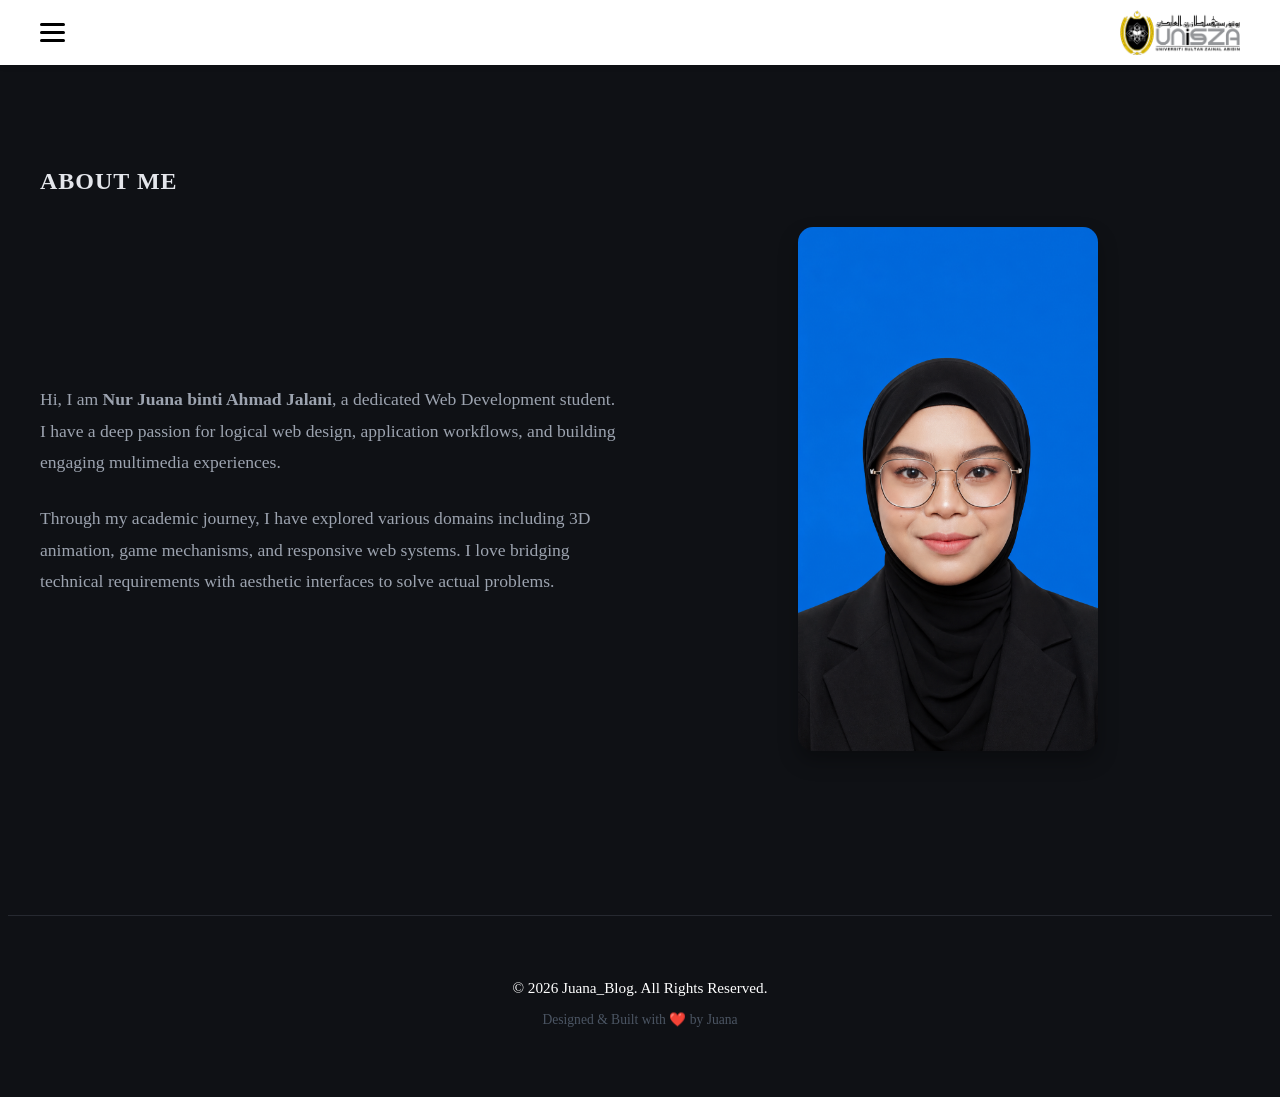
<file: about.html>
<!DOCTYPE html>
<html lang="en">
<head>
    <meta charset="UTF-8">
    <meta name="viewport" content="width=device-width, initial-scale=1.0">
    <title>About Me | Juana_Blog</title>
    <link rel="stylesheet" href="style.css"> 
    <link rel="stylesheet" href="https://unpkg.com/aos@next/dist/aos.css" />
    <style>
        /* FIX HEADER STYLING */
        header {
            position: fixed;
            top: 0;
            left: 0;
            width: 100%;
            background-color: #ffffff;
            box-shadow: 0 2px 5px rgba(0,0,0,0.1);
            z-index: 1000;
            padding: 10px 0;
        }
        .header-container {
            width: 100% !important;        /* Menggunakan kelebaran penuh skrin */
            max-width: 100% !important;    /* Membuang sekatan 1200px supaya logo boleh pergi rapat ke kanan */
            margin: 0 !important;          /* Memastikan tiada margin auto di tengah */
            padding: 0 2rem;
            display: flex;
            justify-content: space-between;/* Menolak hamburger ke kiri dan logo ke kanan */
            align-items: center;
            box-sizing: border-box;
        }
        /* FIX HAMBURGER WARNA HITAM */
        .hamburger {
            background: none;
            border: none;
            cursor: pointer;
            padding: 10px 0;
            display: flex;
            flex-direction: column;
            gap: 5px;
        }
        .hamburger div {
            width: 25px;
            height: 3px;
            background-color: #000000;
            transition: 0.3s;
        }
        /* FIX LOGO UNISZA SEBELAH KANAN */
        .logo-container-right {
            display: flex;
            align-items: center;
            margin-left: auto;             /* Memaksa elemen melekat pada dinding kanan skrin */
        }
        .unisza-top-logo {
            height: 50px;
            width: auto;
            display: block;
        }
        /* FIX TULISAN TERLALU KETEPI */
        .page-container {
            max-width: 1200px;
            margin: 0 auto;
            padding: 0 2rem;
        }
        /* Tambahan gaya ringkas untuk layout About */
        .about-wrapper {
            display: flex;
            flex-direction: column;
            gap: 2rem;
            color: #ffffff;
        }
        @media (min-width: 768px) {
            .about-wrapper {
                flex-direction: row;
                align-items: center;
            }
            .about-text { flex: 1; }
            .about-img-box { flex: 1; text-align: center; }
        }
        .about-profile-img {
            max-width: 300px;
            width: 100%;
            border-radius: 15px;
            box-shadow: 0 10px 20px rgba(0,0,0,0.3);
        }
    </style>
</head>
<body>
    <header>
        <div class="header-container">
            <button class="hamburger" id="hamburgerBtn" aria-label="Open Menu">
                <div></div>
                <div></div>
                <div></div>
            </button>
            <div class="logo-container-right">
                <img src="unisza-logo.png" alt="Logo UniSZA" class="unisza-top-logo">
            </div>
        </div> 
    </header>

    <!-- NAVIGATION OVERLAY SYSTEM -->
    <div class="menu-overlay" id="menuOverlay">
        <button class="close-btn" id="closeBtn">&times;</button>
        <div class="overlay-container">
            <div class="overlay-left">
                <nav class="overlay-nav">
                    <ul>
                        <li><a href="index.html">Home</a></li>
                        <li><a href="about.html" class="active">About</a></li>
                        <li><a href="blog.html">Blog</a></li>
                        <li><a href="project.html">Projects</a></li>
                        <li><a href="resume.html">Resume</a></li>
                        <li><a href="contact.html">Contact</a></li>
                    </ul>
                </nav>
            </div>
            <div class="overlay-right">
                <div class="profile-box">
                    <img src="image-BG-biru.png" alt="Nur Juana binti Ahmad Jalani" class="overlay-profile-img">
                    <h2>Nur Juana binti Ahmad Jalani</h2>
                    <span class="profile-subtitle">Media Informatics Student</span>
                    <hr class="divider">
                    <p class="quotes">
                        "Everything happens for a reason. The highs. The lows. The wins, the losses. 
                        The people who come in and the ones who leave. None of it is random. 
                        Every moment carries a lesson. Every lesson is guiding you closer to your purpose. 
                        So when life feels heavy, pause, breathe, and remember: <br><br>
                        <strong>There's meaning in this too.</strong>"
                    </p>
                </div>
            </div>
        </div>
    </div>

    <!-- MAIN CONTENT AREA WITH CONTAINER FIX -->
    <main class="content-area" style="padding: 140px 0 4rem 0;">
        <div class="page-container">
            
            <section id="about-section" data-aos="fade-up">
                <h2 style="text-transform: uppercase; letter-spacing: 1px; margin-bottom: 2rem;">About Me</h2>
                <div class="about-wrapper">
                    <div class="about-text">
                        <p style="font-size: 1.1rem; line-height: 1.8; color: #9ca3af; margin-bottom: 1.5rem;">
                            Hi, I am <strong>Nur Juana binti Ahmad Jalani</strong>, a dedicated Web Development student. I have a deep passion for logical web design, application workflows, and building engaging multimedia experiences.
                        </p>
                        <p style="font-size: 1.1rem; line-height: 1.8; color: #9ca3af;">
                            Through my academic journey, I have explored various domains including 3D animation, game mechanisms, and responsive web systems. I love bridging technical requirements with aesthetic interfaces to solve actual problems.
                        </p>
                    </div>
                    <div class="about-img-box">
                        <img src="image-BG-biru.png" alt="Juana Profile" class="about-profile-img">
                    </div>
                </div>
            </section>

        </div>
    </main>

    <!-- SITE FOOTER -->
    <footer class="site-footer" data-aos="fade-up" data-aos-anchor-placement="top-bottom">
        <div class="footer-container">
            <p class="copyright">&copy; 2026 Juana_Blog. All Rights Reserved.</p>
            <p class="footer-subtext">Designed & Built with ❤️ by Juana</p>
        </div>
    </footer>

    <script src="https://unpkg.com/aos@next/dist/aos.js"></script>
    <script>
        AOS.init({ duration: 1000, once: true });

        const hamburgerBtn = document.getElementById('hamburgerBtn');
        const closeBtn = document.getElementById('closeBtn');
        const menuOverlay = document.getElementById('menuOverlay');

        hamburgerBtn.addEventListener('click', () => { menuOverlay.classList.add('open'); });
        closeBtn.addEventListener('click', () => { menuOverlay.classList.remove('open'); });
    </script>
</body>
</html>
</file>
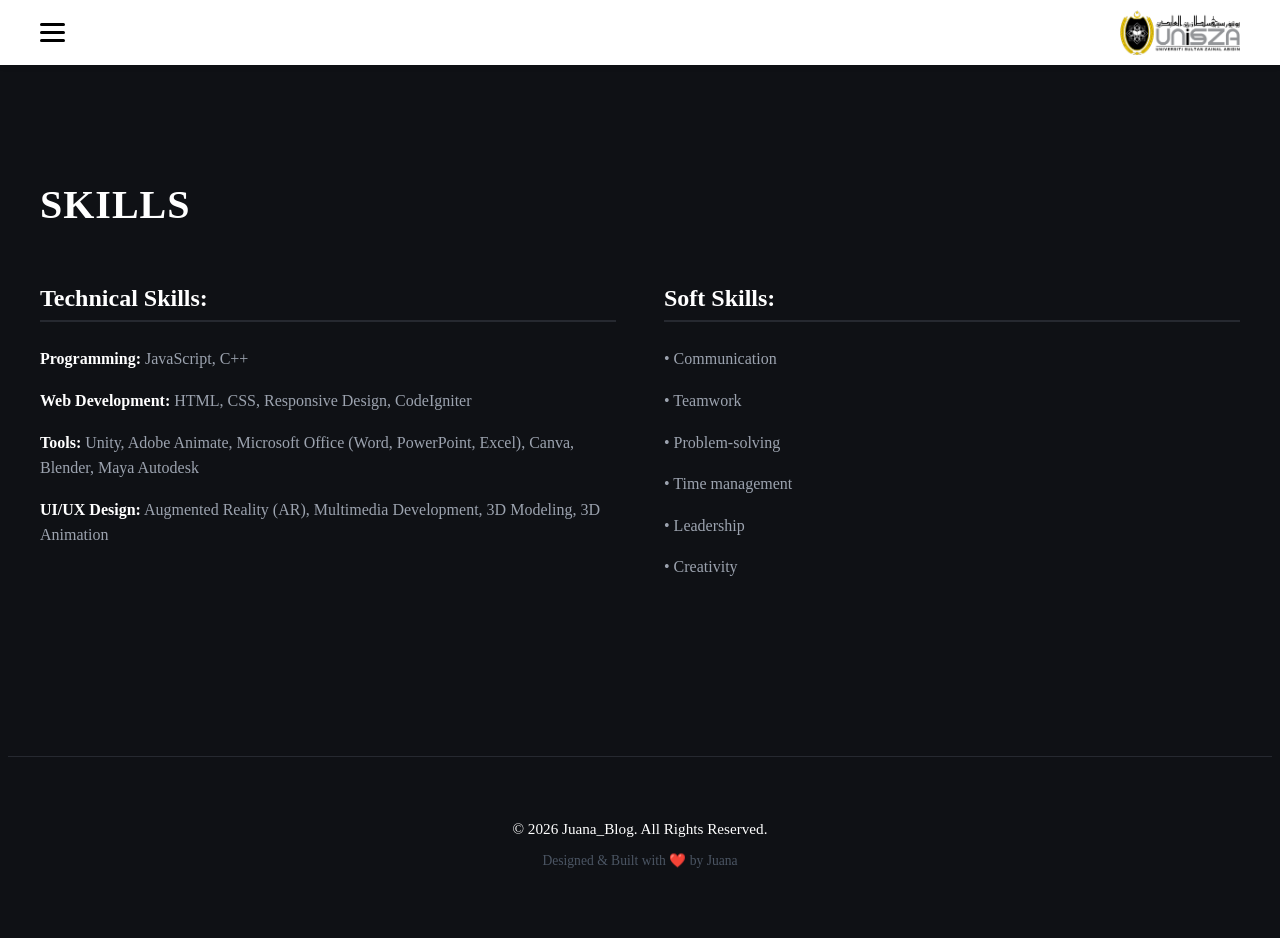
<file: blog.html>
<!DOCTYPE html>
<html lang="en">
<head>
    <meta charset="UTF-8">
    <meta name="viewport" content="width=device-width, initial-scale=1.0">
    <title>Blog & Skills | Juana_Blog</title>
    <link rel="stylesheet" href="style.css"> 
    <link rel="stylesheet" href="https://unpkg.com/aos@next/dist/aos.css" />
    <style>
        /* FIX HEADER STYLING */
        header {
            position: fixed;
            top: 0;
            left: 0;
            width: 100%;
            background-color: #ffffff;
            box-shadow: 0 2px 5px rgba(0,0,0,0.1);
            z-index: 1000;
            padding: 10px 0;
        }
        .header-container {
            width: 100% !important;        /* Menggunakan kelebaran penuh skrin */
            max-width: 100% !important;    /* Membuang sekatan 1200px supaya logo boleh pergi rapat ke kanan */
            margin: 0 !important;          /* Memastikan tiada margin auto di tengah */
            padding: 0 2rem;
            display: flex;
            justify-content: space-between;/* Menolak hamburger ke kiri dan logo ke kanan */
            align-items: center;
            box-sizing: border-box;
        }
        /* FIX HAMBURGER WARNA HITAM */
        .hamburger {
            background: none;
            border: none;
            cursor: pointer;
            padding: 10px 0;
            display: flex;
            flex-direction: column;
            gap: 5px;
        }
        .hamburger div {
            width: 25px;
            height: 3px;
            background-color: #000000;
            transition: 0.3s;
        }
        /* FIX LOGO UNISZA SEBELAH KANAN */
        .logo-container-right {
            display: flex;
            align-items: center;
            margin-left: auto;             /* Memaksa elemen melekat pada dinding kanan skrin */
        }
        .unisza-top-logo {
            height: 50px;
            width: auto;
            display: block;
        }
        /* FIX TULISAN TERLALU KETEPI */
        .page-container {
            max-width: 1200px;
            margin: 0 auto;
            padding: 0 2rem;
        }
        /* Layout Pembahagian Skills */
        .skills-grid {
            display: flex;
            flex-direction: column;
            gap: 3rem;
            margin-top: 2rem;
            color: #ffffff;
        }
        @media (min-width: 768px) {
            .skills-grid {
                flex-direction: row;
            }
            .skills-col { flex: 1; }
        }
        .skills-col h3 {
            font-size: 1.5rem;
            margin-bottom: 1.5rem;
            border-bottom: 2px solid #262930;
            padding-bottom: 0.5rem;
        }
        .skills-list {
            list-style: none;
            padding: 0;
        }
        .skills-list li {
            margin-bottom: 1rem;
            line-height: 1.6;
            color: #9ca3af;
        }
        .skills-list strong {
            color: #ffffff;
        }
    </style>
</head>
<body>
    <header>
        <div class="header-container">
            <button class="hamburger" id="hamburgerBtn" aria-label="Open Menu">
                <div></div>
                <div></div>
                <div></div>
            </button>
            <div class="logo-container-right">
                <img src="unisza-logo.png" alt="Logo UniSZA" class="unisza-top-logo">
            </div>
        </div> 
    </header>

    <!-- NAVIGATION OVERLAY SYSTEM -->
    <div class="menu-overlay" id="menuOverlay">
        <button class="close-btn" id="closeBtn">&times;</button>
        <div class="overlay-container">
            <div class="overlay-left">
                <nav class="overlay-nav">
                    <ul>
                        <li><a href="index.html">Home</a></li>
                        <li><a href="about.html">About</a></li>
                        <li><a href="blog.html" class="active">Blog</a></li>
                        <li><a href="project.html">Projects</a></li>
                        <li><a href="resume.html">Resume</a></li>
                        <li><a href="contact.html">Contact</a></li>
                    </ul>
                </nav>
            </div>
            <div class="overlay-right">
                <div class="profile-box">
                    <img src="image-BG-biru.png" alt="Nur Juana binti Ahmad Jalani" class="overlay-profile-img">
                    <h2>Nur Juana binti Ahmad Jalani</h2>
                    <span class="profile-subtitle">Software Development Student</span>
                    <hr class="divider">
                    <p class="quotes">
                        "Everything happens for a reason. The highs. The lows. The wins, the losses. 
                        The people who come in and the ones who leave. None of it is random. 
                        Every moment carries a lesson. Every lesson is guiding you closer to your purpose. 
                        So when life feels heavy, pause, breathe, and remember: <br><br>
                        <strong>There's meaning in this too.</strong>"
                    </p>
                </div>
            </div>
        </div>
    </div>

    <!-- MAIN CONTENT AREA WITH CONTAINER FIX -->
    <main class="content-area" style="padding: 140px 0 4rem 0;">
        <div class="page-container">
            
            <section id="blog-skills-section" data-aos="fade-up">
                <h2 style="font-size: 2.5rem; text-transform: uppercase; letter-spacing: 1px; color: #ffffff;">Skills</h2>
                
                <div class="skills-grid">
                    <!-- Technical Skills -->
                    <div class="skills-col">
                        <h3>Technical Skills:</h3>
                        <ul class="skills-list">
                            <li><strong>Programming:</strong> JavaScript, C++</li>
                            <li><strong>Web Development:</strong> HTML, CSS, Responsive Design, CodeIgniter</li>
                            <li><strong>Tools:</strong> Unity, Adobe Animate, Microsoft Office (Word, PowerPoint, Excel), Canva, Blender, Maya Autodesk</li>
                            <li><strong>UI/UX Design:</strong> Augmented Reality (AR), Multimedia Development, 3D Modeling, 3D Animation</li>
                        </ul>
                    </div>

                    <!-- Soft Skills -->
                    <div class="skills-col">
                        <h3>Soft Skills:</h3>
                        <ul class="skills-list">
                            <li>• Communication</li>
                            <li>• Teamwork</li>
                            <li>• Problem-solving</li>
                            <li>• Time management</li>
                            <li>• Leadership</li>
                            <li>• Creativity</li>
                        </ul>
                    </div>
                </div>
            </section>

        </div>
    </main>

    <!-- SITE FOOTER -->
    <footer class="site-footer" data-aos="fade-up" data-aos-anchor-placement="top-bottom">
        <div class="footer-container">
            <p class="copyright">&copy; 2026 Juana_Blog. All Rights Reserved.</p>
            <p class="footer-subtext">Designed & Built with ❤️ by Juana</p>
        </div>
    </footer>

    <script src="https://unpkg.com/aos@next/dist/aos.js"></script>
    <script>
        AOS.init({ duration: 1000, once: true });

        const hamburgerBtn = document.getElementById('hamburgerBtn');
        const closeBtn = document.getElementById('closeBtn');
        const menuOverlay = document.getElementById('menuOverlay');

        hamburgerBtn.addEventListener('click', () => { menuOverlay.classList.add('open'); });
        closeBtn.addEventListener('click', () => { menuOverlay.classList.remove('open'); });
    </script>
</body>
</html>
</file>
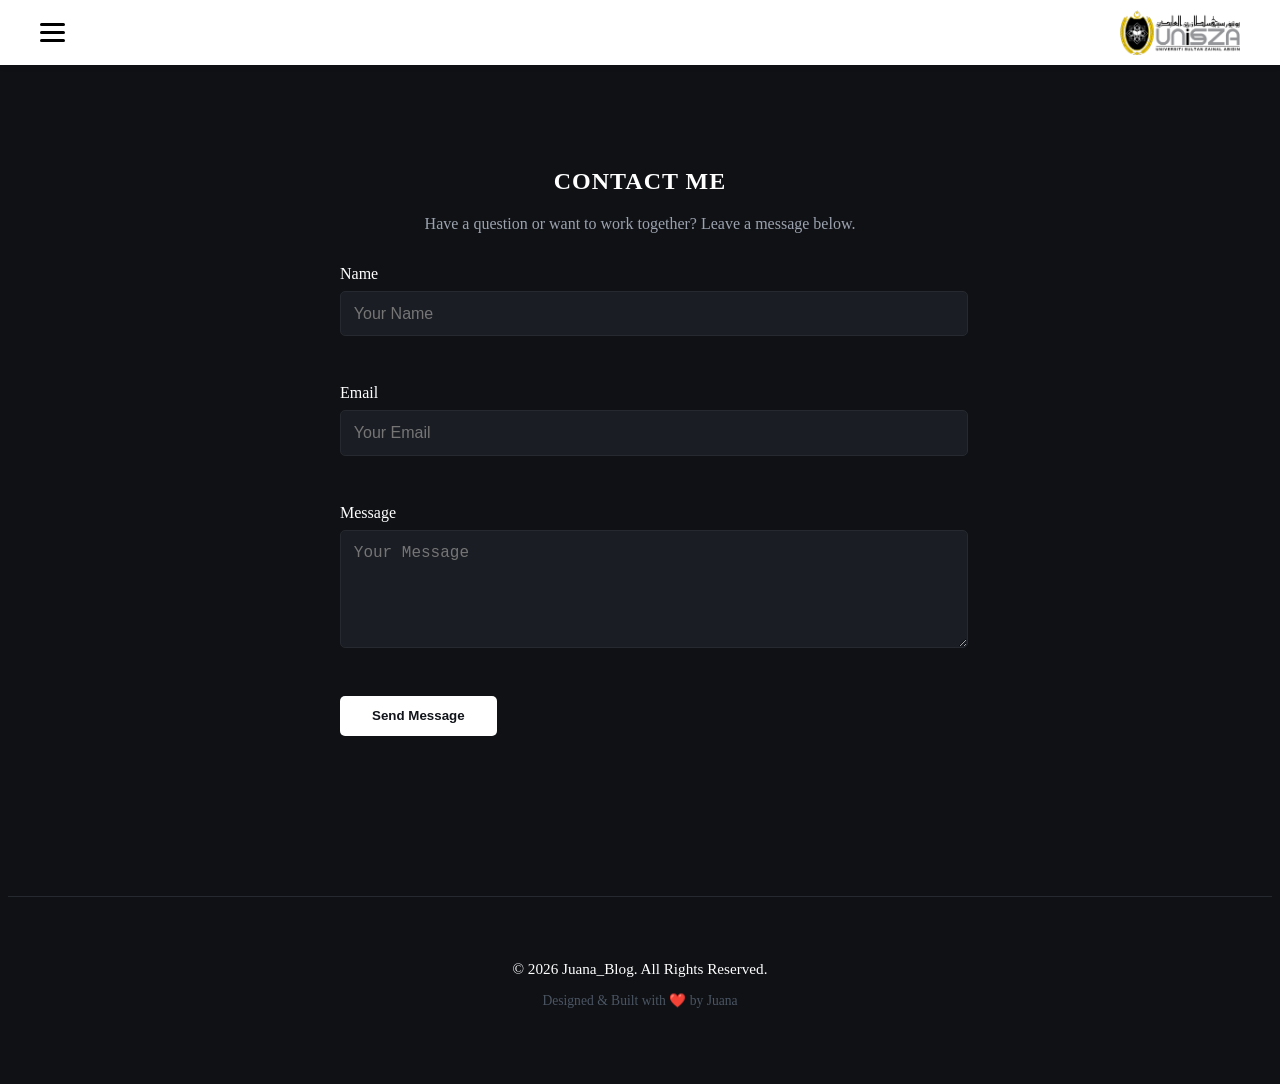
<file: contact.html>
<!DOCTYPE html>
<html lang="en">
<head>
    <meta charset="UTF-8">
    <meta name="viewport" content="width=device-width, initial-scale=1.0">
    <title>Contact Me | Juana_Blog</title>
    <link rel="stylesheet" href="style.css"> 
    <link rel="stylesheet" href="https://unpkg.com/aos@next/dist/aos.css" />
    <style>
        /* FIX HEADER STYLING */
        header {
            position: fixed;
            top: 0;
            left: 0;
            width: 100%;
            background-color: #ffffff;
            box-shadow: 0 2px 5px rgba(0,0,0,0.1);
            z-index: 1000;
            padding: 10px 0;
        }
        .header-container {
            width: 100% !important;        /* Menggunakan kelebaran penuh skrin */
            max-width: 100% !important;    /* Membuang sekatan 1200px supaya logo boleh pergi rapat ke kanan */
            margin: 0 !important;          /* Memastikan tiada margin auto di tengah */
            padding: 0 2rem;
            display: flex;
            justify-content: space-between;/* Menolak hamburger ke kiri dan logo ke kanan */
            align-items: center;
            box-sizing: border-box;
        }
        /* FIX HAMBURGER WARNA HITAM */
        .hamburger {
            background: none;
            border: none;
            cursor: pointer;
            padding: 10px 0;
            display: flex;
            flex-direction: column;
            gap: 5px;
        }
        .hamburger div {
            width: 25px;
            height: 3px;
            background-color: #000000;
            transition: 0.3s;
        }
        /* FIX LOGO UNISZA SEBELAH KANAN */
        .logo-container-right {
            display: flex;
            align-items: center;
            margin-left: auto;             /* Memaksa elemen melekat pada dinding kanan skrin */
        }
        .unisza-top-logo {
            height: 50px;
            width: auto;
            display: block;
        }
        /* FIX TULISAN TERLALU KETEPI */
        .page-container {
            max-width: 1200px;
            margin: 0 auto;
            padding: 0 2rem;
        }
        /* Style Ringkas Form Contact */
        .contact-form {
            max-width: 600px;
            margin: 2rem auto 0 auto;
            display: flex;
            flex-direction: column;
            gap: 1.5rem;
        }
        .form-group {
            display: flex;
            flex-direction: column;
            gap: 0.5rem;
        }
        .form-group label {
            color: #ffffff;
        }
        .form-group input, .form-group textarea {
            padding: 0.8rem;
            border: 1px solid #262930;
            border-radius: 5px;
            background-color: #1a1d24;
            color: #ffffff;
        }
        .btn-submit {
            padding: 0.8rem 2rem;
            background-color: #ffffff;
            color: #11141a;
            border: none;
            border-radius: 5px;
            font-weight: bold;
            cursor: pointer;
            transition: 0.3s;
            align-self: flex-start;
        }
        .btn-submit:hover {
            background-color: #9ca3af;
        }
    </style>
</head>
<body>
    <header>
        <div class="header-container">
            <button class="hamburger" id="hamburgerBtn" aria-label="Open Menu">
                <div></div>
                <div></div>
                <div></div>
            </button>
            <div class="logo-container-right">
                <img src="unisza-logo.png" alt="Logo UniSZA" class="unisza-top-logo">
            </div>
        </div> 
    </header>

    <!-- NAVIGATION OVERLAY SYSTEM -->
    <div class="menu-overlay" id="menuOverlay">
        <button class="close-btn" id="closeBtn">&times;</button>
        <div class="overlay-container">
            <div class="overlay-left">
                <nav class="overlay-nav">
                    <ul>
                        <li><a href="index.html">Home</a></li>
                        <li><a href="about.html">About</a></li>
                        <li><a href="blog.html">Blog</a></li>
                        <li><a href="project.html">Projects</a></li>
                        <li><a href="resume.html">Resume</a></li>
                        <li><a href="contact.html" class="active">Contact</a></li>
                    </ul>
                </nav>
            </div>
            <div class="overlay-right">
                <div class="profile-box">
                    <img src="image-BG-biru.png" alt="Nur Juana binti Ahmad Jalani" class="overlay-profile-img">
                    <h2>Nur Juana binti Ahmad Jalani</h2>
                    <span class="profile-subtitle">Software Development Student</span>
                    <hr class="divider">
                    <p class="quotes">
                        "Everything happens for a reason. The highs. The lows. The wins, the losses. 
                        The people who come in and the ones who leave. None of it is random. 
                        Every moment carries a lesson. Every lesson is guiding you closer to your purpose. 
                        So when life feels heavy, pause, breathe, and remember: <br><br>
                        <strong>There's meaning in this too.</strong>"
                    </p>
                </div>
            </div>
        </div>
    </div>

    <!-- MAIN CONTENT AREA WITH CONTAINER FIX -->
    <main class="content-area" style="padding: 140px 0 4rem 0;">
        <div class="page-container">
            
            <section id="contact-section" data-aos="fade-up">
                <h2 style="text-align: center; text-transform: uppercase; letter-spacing: 1px; color: #ffffff;">Contact Me</h2>
                <p style="text-align: center; color: #9ca3af;">Have a question or want to work together? Leave a message below.</p>
                
                <form class="contact-form">
                    <div class="form-group">
                        <label for="name">Name</label>
                        <input type="text" id="name" placeholder="Your Name" required>
                    </div>
                    <div class="form-group">
                        <label for="email">Email</label>
                        <input type="email" id="email" placeholder="Your Email" required>
                    </div>
                    <div class="form-group">
                        <label for="message">Message</label>
                        <textarea id="message" rows="5" placeholder="Your Message" required></textarea>
                    </div>
                    <button type="submit" class="btn-submit">Send Message</button>
                </form>
            </section>

        </div>
    </main>

    <!-- SITE FOOTER -->
    <footer class="site-footer" data-aos="fade-up" data-aos-anchor-placement="top-bottom">
        <div class="footer-container">
            <p class="copyright">&copy; 2026 Juana_Blog. All Rights Reserved.</p>
            <p class="footer-subtext">Designed & Built with ❤️ by Juana</p>
        </div>
    </footer>

    <script src="https://unpkg.com/aos@next/dist/aos.js"></script>
    <script>
        AOS.init({ duration: 1000, once: true });

        const hamburgerBtn = document.getElementById('hamburgerBtn');
        const closeBtn = document.getElementById('closeBtn');
        const menuOverlay = document.getElementById('menuOverlay');

        hamburgerBtn.addEventListener('click', () => { menuOverlay.classList.add('open'); });
        closeBtn.addEventListener('click', () => { menuOverlay.classList.remove('open'); });
    </script>
</body>
</html>
</file>
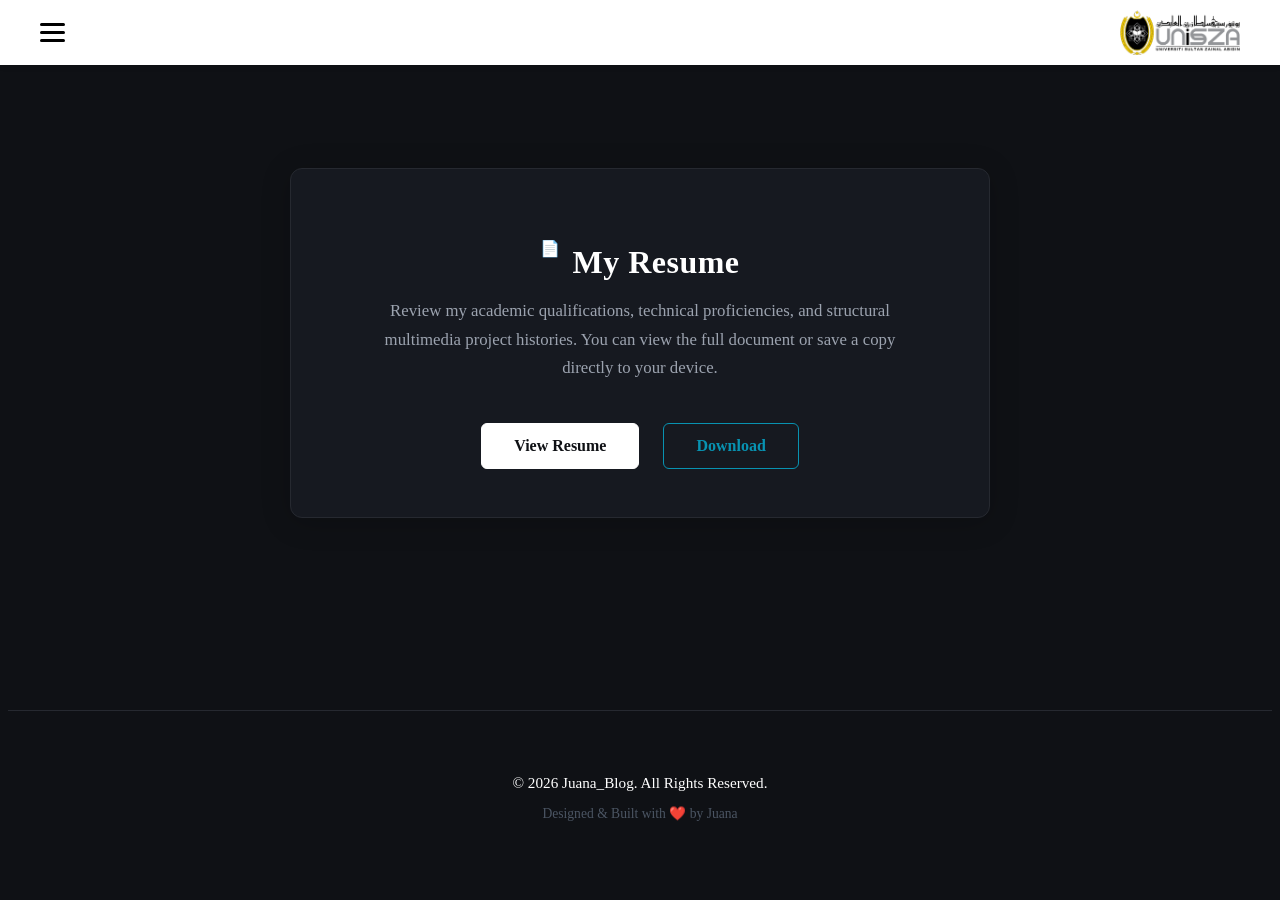
<file: resume.html>
<!DOCTYPE html>
<html lang="en">
<head>
    <meta charset="UTF-8">
    <meta name="viewport" content="width=device-width, initial-scale=1.0">
    <title>Resume | Juana_Blog</title>
    <link rel="stylesheet" href="style.css"> 
    <link rel="stylesheet" href="https://unpkg.com/aos@next/dist/aos.css" />
    <style>
        /* FIX HEADER STYLING */
        header {
            position: fixed;
            top: 0;
            left: 0;
            width: 100%;
            background-color: #ffffff;
            box-shadow: 0 2px 5px rgba(0,0,0,0.1);
            z-index: 1000;
            padding: 10px 0;
        }
        .header-container {
            width: 100% !important;        /* Menggunakan kelebaran penuh skrin */
            max-width: 100% !important;    /* Membuang sekatan 1200px supaya logo boleh pergi rapat ke kanan */
            margin: 0 !important;          /* Memastikan tiada margin auto di tengah */
            padding: 0 2rem;
            display: flex;
            justify-content: space-between;/* Menolak hamburger ke kiri dan logo ke kanan */
            align-items: center;
            box-sizing: border-box;
        }
        /* FIX HAMBURGER WARNA HITAM */
        .hamburger {
            background: none;
            border: none;
            cursor: pointer;
            padding: 10px 0;
            display: flex;
            flex-direction: column;
            gap: 5px;
        }
        .hamburger div {
            width: 25px;
            height: 3px;
            background-color: #000000;
            transition: 0.3s;
        }
        /* FIX LOGO UNISZA SEBELAH KANAN */
        .logo-container-right {
            display: flex;
            align-items: center;
            margin-left: auto;             /* Memaksa elemen melekat pada dinding kanan skrin */
        }
        .unisza-top-logo {
            height: 50px;
            width: auto;
            display: block;
        }
        /* FIX TULISAN TERLALU KETEPI */
        .page-container {
            max-width: 1200px;
            margin: 0 auto;
            padding: 0 2rem;
        }
    </style>
</head>
<body>
    <header>
        <div class="header-container">
            <!-- Hamburger di kiri -->
            <button class="hamburger" id="hamburgerBtn" aria-label="Open Menu">
                <div></div>
                <div></div>
                <div></div>
            </button>
            <!-- Logo UniSZA di kanan -->
            <div class="logo-container-right">
                <img src="unisza-logo.png" alt="Logo UniSZA" class="unisza-top-logo">
            </div>
        </div> 
    </header>

    <!-- NAVIGATION OVERLAY SYSTEM -->
    <div class="menu-overlay" id="menuOverlay">
        <button class="close-btn" id="closeBtn">&times;</button>
        <div class="overlay-container">
            <div class="overlay-left">
                <nav class="overlay-nav">
                    <ul>
                        <li><a href="index.html">Home</a></li>
                        <li><a href="about.html">About</a></li>
                        <li><a href="blog.html">Blog</a></li>
                        <li><a href="project.html">Projects</a></li>
                        <li><a href="resume.html" class="active">Resume</a></li>
                        <li><a href="contact.html">Contact</a></li>
                    </ul>
                </nav>
            </div>
            <div class="overlay-right">
                <div class="profile-box">
                    <img src="image-BG-biru.png" alt="Nur Juana binti Ahmad Jalani" class="overlay-profile-img">
                    <h2>Nur Juana binti Ahmad Jalani</h2>
                    <span class="profile-subtitle">Software Development Student</span>
                    <hr class="divider">
                    <p class="quotes">
                        "Everything happens for a reason. The highs. The lows. The wins, the losses. 
                        The people who come in and the ones who leave. None of it is random. 
                        Every moment carries a lesson. Every lesson is guiding you closer to your purpose. 
                        So when life feels heavy, pause, breathe, and remember: <br><br>
                        <strong>There's meaning in this too.</strong>"
                    </p>
                </div>
            </div>
        </div>
    </div>

    <!-- MAIN CONTENT AREA WITH CONTAINER FIX -->
    <main class="content-area" style="padding: 160px 0 6rem 0;">
        <div class="page-container">
            
            <!-- RUANGAN RESUME -->
            <section id="resume-section" class="resume-section" style="padding-top: 0;">
                <div class="resume-container" data-aos="fade-up">
                    <div class="resume-box">
                        <div class="resume-header">
                            <span class="resume-icon-inline"> 📄 </span>
                            <h2 class="resume-title">My Resume</h2>
                        </div>

                        <p class="resume-desc">
                            Review my academic qualifications, technical proficiencies, and structural multimedia project histories. 
                            You can view the full document or save a copy directly to your device.
                        </p>
                        
                        <div class="resume-cta-buttons">
                            <a href="resume.pdf" target="_blank" class="btn btn-resume-view">View Resume</a>
                            <a href="resume.pdf" download="Nur_Juana_Resume.pdf" class="btn btn-resume-download">Download</a>
                        </div>
                    </div>
                </div>
            </section>

        </div>
    </main>

    <!-- SITE FOOTER -->
    <footer class="site-footer" data-aos="fade-up" data-aos-anchor-placement="top-bottom">
        <div class="footer-container">
            <p class="copyright">&copy; 2026 Juana_Blog. All Rights Reserved.</p>
            <p class="footer-subtext">Designed & Built with ❤️ by Juana</p>
        </div>
    </footer>

    <script src="https://unpkg.com/aos@next/dist/aos.js"></script>
    <script>
        AOS.init({ duration: 1000, once: true });

        const hamburgerBtn = document.getElementById('hamburgerBtn');
        const closeBtn = document.getElementById('closeBtn');
        const menuOverlay = document.getElementById('menuOverlay');

        hamburgerBtn.addEventListener('click', () => { menuOverlay.classList.add('open'); });
        closeBtn.addEventListener('click', () => { menuOverlay.classList.remove('open'); });
    </script>
</body>
</html>
</file>
<file: style.css>
Style.css
/* =======================================================
   1. GLOBAL STYLES & RESET
   ======================================================= */
* {
    margin: 0;
    padding: 0;
    box-sizing: border-box;
    font-family: 'Segoe UI', Tahoma, Geneva, Verdana, sans-serif;
}
html {
    scroll-behavior: smooth;
    background-color: #0f1115;
    color: #e4e6eb;
}
body {
    overflow-x: hidden;
    background-color: #0f1115;
}
/* =======================================================
   2. HEADER CONFIGURATION (WHITE BACKGROUND FOR ALL PAGES)
   ======================================================= */
header {
    position: fixed;
    top: 0;
    left: 0;
    width: 100%;
    padding: 1rem 0; /* Jarak atas/bawah header */
    z-index: 100;
    background-color: #ffffff !important; 
    box-shadow: 0 2px 10px rgba(0, 0, 0, 0.1); 
}
/* Memastikan elemen tersebar sepenuhnya ke hujung kiri & kanan macam dalam gambar */
header > div {
    display: flex !important;
    justify-content: space-between !important; /* Menolak hamburger ke kiri, logo ke kanan */
    align-items: center !important;
    width: 100% !important;
    max-width: 100% !important;   /* Menggunakan 100% lebar skrin (Full Width) */
    margin: 0 !important;          /* Membuang auto-centering */
    padding: 0 2.5rem !important;  /* Jarak kemas dari dinding kiri & kanan skrin supaya tidak terlampau rapat */
    box-sizing: border-box !important;
}
/* Container logo di sebelah kanan */
.logo-container-right {
    display: flex !important;
    align-items: center !important;
    pointer-events: auto !important;
}
.unisza-top-logo {
    height: 45px !important;
    width: auto !important;
    object-fit: contain !important;
    display: block !important;
}
/* =======================================================
   3. HAMBURGER BUTTON (BLACK COLOR & ALIGNED LEFT)
   ======================================================= */
.hamburger {
    background: none;
    border: none;
    cursor: pointer;
    display: flex;
    flex-direction: column;
    gap: 6px;
    z-index: 101;
    pointer-events: auto;
    padding: 10px 0; /* padding kiri/kanan di-reset 0 supaya betul-betul rapat ke kiri */
}
.hamburger div {
    width: 28px;
    height: 3px;
    background-color: #000000 !important; /* Memaksa warna butang hamburger kepada hitam di semua page */
    transition: all 0.3s ease;
    border-radius: 2px;
}
/* Memaksa hamburger menjadi putih jika butang mempunyai class 'nav-light' */
.hamburger.nav-light div {
    background-color: #ffffff !important;
}
/* =======================================================
   4. NAVIGATION OVERLAY SYSTEM
   ======================================================= */
.menu-overlay {
    position: fixed;
    top: 0;
    left: 0;
    width: 100%;
    height: 100vh;
    background-color: #0f1115;
    z-index: 999;
    opacity: 0;
    visibility: hidden;
    transition: opacity 0.4s ease, visibility 0.4s ease;
}
.menu-overlay.open {
    opacity: 1;
    visibility: visible;
}
.close-btn {
    position: absolute;
    top: 2rem;
    left: 2rem;
    background: none;
    border: none;
    color: #fff;
    font-size: 3rem;
    cursor: pointer;
    z-index: 1000;
    transition: transform 0.3s ease;
}
.close-btn:hover {
    transform: rotate(90deg);
}
.overlay-container {
    display: flex;
    width: 100%;
    height: 100%;
}
.overlay-left {
    flex: 1;
    display: flex;
    align-items: center;
    padding-left: 10%;
    background-color: #0f1115;
}
.overlay-nav ul {
    list-style: none;
}
.overlay-nav li {
    margin-bottom: 2rem;
}
.overlay-nav a {
    color: #4b5563;
    text-decoration: none;
    font-size: 2.5rem;
    font-weight: 700;
    transition: color 0.3s ease, padding-left 0.3s ease;
    display: inline-block;
}
.overlay-nav a:hover,
.overlay-nav a.active {
    color: #fff;
    padding-left: 15px;
}
.overlay-right {
    flex: 1;
    background-color: #161920;
    display: flex;
    align-items: center;
    justify-content: center;
    padding: 4rem;
    border-left: 1px solid #262930;
}
/* Profile Inside Menu */
.profile-box {
    max-width: 450px;
    text-align: center;
}
.overlay-profile-img {
    width: 160px;
    height: 160px;
    border-radius: 12px;
    object-fit: cover;
    margin-bottom: 1.5rem;
    border: 1px solid #262930;
}
.profile-box h2 {
    font-size: 1.8rem;
    color: #fff;
    margin-bottom: 0.3rem;
}
.profile-subtitle {
    color: #0892b1;
    font-size: 0.95rem;
    text-transform: uppercase;
    letter-spacing: 1px;
    font-weight: 600;
}
.divider {
    border: 0;
    height: 1px;
    background: #262930;
    margin: 1.5rem auto;
    width: 50px;
}
.quotes {
    color: #9ca3af;
    font-style: italic;
    line-height: 1.6;
    font-size: 1rem;
}
/* =======================================================
   5. HERO SECTION (WITH BACKGROUND IMAGE)
   ======================================================= */
.hero {
    min-height: 100vh; 
    display: flex;
    align-items: center;
    justify-content: center;
    text-align: center;
    padding: 0 2rem;
    background-image: linear-gradient(rgba(15, 17, 21, 0.4), rgba(15, 17, 21, 0.4)), url('juana-bg.png');
    background-size: cover;
    background-position: center;
    background-repeat: no-repeat;
}
.hero-content {
    max-width: 800px;
    margin-top: 60px; 
}
.badge {
    background-color: rgba(22, 25, 32, 0.8);
    border: 1px solid #262930;
    color: #9ca3af;
    padding: 0.5rem 1rem;
    border-radius: 50px;
    font-size: 0.9rem;
    display: inline-block;
    margin-bottom: 1.5rem;
    letter-spacing: 0.5px;
}
.hero h1 {
    font-size: 4rem;
    color: #fff;
    margin-bottom: 1.5rem;
    font-weight: 800;
    letter-spacing: -1px;
}
.hero p {
    font-size: 1.25rem;
    color: #e4e6eb;
    margin-bottom: 2.5rem;
    line-height: 1.6;
}
/* Buttons */
.cta-buttons {
    display: flex;
    gap: 1rem;
    justify-content: center;
}
.btn {
    display: inline-block;
    padding: 0.8rem 2rem;
    border-radius: 6px;
    font-size: 1rem;
    font-weight: 600;
    text-decoration: none;
    transition: all 0.3s ease;
    cursor: pointer;
}
.btn:not(.btn-secondary):not(.btn-resume-view):not(.btn-resume-download) {
    background-color: #fff;
    color: #0f1115;
    border: 1px solid #fff;
}
.btn:not(.btn-secondary):not(.btn-resume-view):not(.btn-resume-download):hover {
    background-color: #e4e6eb;
    transform: translateY(-2px);
}
.btn-secondary {
    background-color: transparent;
    color: #fff;
    border: 1px solid #262930;
}
.btn-secondary:hover {
    background-color: #161920;
    border-color: #4b5563;
    transform: translateY(-2px);
}
/* =======================================================
   6. ABOUT ME SECTION (CENTERED STYLE)
   ======================================================= */
.about-centered-container {
    text-align: center;
    max-width: 850px;
    margin: 0 auto;
}
.about-avatar-wrapper {
    display: inline-block;
    margin-bottom: 2rem;
    position: relative;
}
.about-avatar {
    width: 140px;
    height: 140px;
    border-radius: 50%;
    object-fit: cover;
    border: 2px solid #262930;
    box-shadow: 0 4px 20px rgba(0,0,0,0.3);
}
.about-title {
    font-size: 2.2rem;
    color: #fff;
    margin-bottom: 1.5rem;
    font-weight: 700;
}
.about-description p {
    color: #9ca3af;
    font-size: 1.1rem;
    line-height: 1.75;
}
/* =======================================================
   7. SKILLS & SOFTWARE SECTION
   ======================================================= */
.skills-section, .software-section, .achievements-section {
    padding: 4rem 0;
    border-top: 1px solid #262930;
}
.skills-section h2, .software-section h2, .achievements-section h2 {
    font-size: 2rem;
    color: #fff;
    margin-bottom: 2rem;
    font-weight: 700;
}
.skills-container {
    display: flex;
    gap: 4rem;
}
.skills-column {
    flex: 1;
}
.skills-column h3 {
    font-size: 1.2rem;
    color: #fff;
    margin-bottom: 1.2rem;
    font-weight: 600;
}
.skills-column ul {
    list-style: none;
}
.skills-column li {
    color: #9ca3af;
    margin-bottom: 0.8rem;
    line-height: 1.5;
    position: relative;
    padding-left: 15px;
}
.skills-column li::before {
    content: "•";
    color: #4b5563;
    position: absolute;
    left: 0;
}
/* Software Grid */
.software-desc, .achievements-desc {
    color: #4b5563;
    margin-top: -1.5rem;
    margin-bottom: 2.5rem;
    font-size: 1rem;
}
.software-grid {
    display: grid;
    grid-template-columns: repeat(auto-fill, minmax(160px, 1fr));
    gap: 1.5rem;
}
.software-item {
    background-color: #161920;
    border: 1px solid #262930;
    border-radius: 8px;
    padding: 1.5rem 1rem;
    display: flex;
    flex-direction: column;
    align-items: center;
    text-align: center;
    gap: 1rem;
    transition: border-color 0.3s ease, transform 0.3s ease;
}
.software-item:hover {
    border-color: #4b5563;
    transform: translateY(-3px);
}
.software-item img {
    width: 45px;
    height: 45px;
    object-fit: contain;
    border-radius: 4px;
}
.software-item span {
    color: #e4e6eb;
    font-size: 0.95rem;
    font-weight: 500;
}
/* =======================================================
   8. ACHIEVEMENTS SECTION
   ======================================================= */
.achievements-grid {
    display: grid;
    grid-template-columns: repeat(auto-fill, minmax(190px, 1fr));
    gap: 1.5rem;
}
.achievement-item {
    background-color: #161920;
    border: 1px solid #262930;
    border-radius: 8px;
    padding: 1.5rem;
    display: flex;
    flex-direction: column;
}
.sem-title {
    color: #fff;
    font-weight: 600;
    font-size: 1.1rem;
}
.sem-session {
    color: #4b5563;
    font-size: 0.8rem;
    margin-bottom: 1.5rem;
}
.cgpa-label {
    color: #9ca3af;
    font-size: 0.85rem;
    text-transform: uppercase;
    letter-spacing: 0.5px;
}
.cgpa-value {
    color: #fff;
    font-size: 2.2rem;
    font-weight: 700;
    line-height: 1;
    margin-top: 0.2rem;
}
/* =======================================================
   9. INTERACTIVE PROJECTS SYSTEM (TABS)
   ======================================================= */
.project-tabs {
    display: flex;
    flex-wrap: wrap;
    justify-content: center;
    gap: 0.8rem;
    margin-bottom: 3.5rem;
    max-width: 950px;
    margin-left: auto;
    margin-right: auto;
}
.tab-btn {
    background-color: #161920;
    color: #9ca3af;
    border: 1px solid #262930;
    padding: 0.6rem 1.2rem;
    border-radius: 6px;
    cursor: pointer;
    font-size: 0.9rem;
    font-weight: 500;
    transition: all 0.3s cubic-bezier(0.4, 0, 0.2, 1);
}
.tab-btn:hover {
    color: #fff;
    border-color: #4b5563;
    transform: translateY(-1px);
}
.tab-btn.active {
    background-color: #fff;
    color: #0f1115;
    border-color: #fff;
    font-weight: 600;
    box-shadow: 0 4px 12px rgba(255,255,255,0.15);
}
/* Tab Content Window */
.project-tab-content {
    display: none; 
    width: 100%;
}
.project-tab-content:first-of-type {
    display: block; 
}
.project-showcase {
    display: grid;
    grid-template-columns: 1fr 1fr;
    gap: 3.5rem;
    background-color: #161920;
    border: 1px solid #262930;
    border-radius: 12px;
    padding: 3rem;
    align-items: center;
    min-height: 380px;
}
/* Animation on Tab Switching */
.active-content {
    animation: fadeInTab 0.5s ease forwards;
}
@keyframes fadeInTab {
    from {
        opacity: 0;
        transform: translateY(8px);
    }
    to {
        opacity: 1;
        transform: translateY(0);
    }
}
.project-info h3 {
    font-size: 1.8rem;
    color: #fff;
    margin-bottom: 1.2rem;
    font-weight: 700;
}
.project-info p {
    color: #9ca3af;
    font-size: 1.05rem;
    line-height: 1.7;
}
/* Media Element Configurations */
.project-media {
    display: flex;
    justify-content: center;
    align-items: center;
    width: 100%;
}
.project-media img {
    width: 100%;
    max-width: 400px;
    height: auto;
    border-radius: 8px;
    object-fit: cover;
    box-shadow: 0 4px 25px rgba(0,0,0,0.4);
}
/* Slider Box (Slightly reduced for 'just nice' appearance) */
.slider-container {
    position: relative;
    width: 100%;
    max-width: 400px; /* Diubah kepada saiz just nice */
    height: 230px;    /* Diubah kepada saiz just nice */
    overflow: hidden;
    border-radius: 8px;
    box-shadow: 0 4px 20px rgba(0, 0, 0, 0.3);
    background-color: #000;
}
.slider-track {
    display: flex;
    width: 100%;
    height: 100%;
    transition: transform 0.4s ease-in-out;
}
.slider-track img {
    width: 100%;
    height: 100%;
    object-fit: cover;
    flex-shrink: 0;
}
.slider-btn {
    position: absolute;
    top: 50%;
    transform: translateY(-50%);
    background-color: rgba(0, 0, 0, 0.6);
    color: #fff;
    border: none;
    width: 36px;
    height: 36px;
    border-radius: 50%;
    cursor: pointer;
    font-size: 1.1rem;
    display: flex;
    align-items: center;
    justify-content: center;
    transition: all 0.3s ease;
    z-index: 10;
    user-select: none;
}
.slider-btn:hover {
    background-color: #0892b1;
    box-shadow: 0 0 10px rgba(8, 146, 177, 0.5);
}
.slider-btn.prev {
    left: 10px;
}
.slider-btn.next {
    right: 10px;
}
/* Media Video Wrappers */
.video-wrapper {
    width: 100%;
    max-width: 320px; 
    border-radius: 8px;
    overflow: hidden;
    box-shadow: 0 8px 30px rgba(0, 0, 0, 0.5);
    background-color: #000;
    border: 1px solid #262930;
    line-height: 0; 
}
.video-wrapper video {
    width: 100%;
    height: auto;
    display: block;
}
/* =======================================================
   10. MY RESUME SECTION (ORIGINAL SIGNATURE STYLE)
   ======================================================= */
.resume-section {
    width: 100%;
}
.resume-container {
    max-width: 700px;
    margin: 0 auto;
    padding: 0 1rem;
}
.resume-box {
    background-color: #161920;
    border: 1px solid #262930;
    padding: 3rem 2.5rem;
    border-radius: 12px;
    text-align: center;
    box-shadow: 0 4px 30px rgba(0, 0, 0, 0.2);
    transition: all 0.4s cubic-bezier(0.165, 0.84, 0.44, 1);
    position: relative;
    overflow: hidden;
}
/* Hover Glow Effect */
.resume-box:hover {
    border-color: #0892b1;
    transform: translateY(-5px);
    box-shadow: 0 10px 30px rgba(8, 146, 177, 0.15);
}
/* PEMBETULAN: Memastikan ikon dan tajuk sebaris di tengah */
.resume-header {
    display: flex !important;
    align-items: center !important;    /* Menjadikan ikon dan tulisan sejajar secara menegak */
    justify-content: center !important; /* Kekalkan kedudukan di tengah kotak */
    gap: 12px !important;              /* Jarak antara ikon dan teks */
    margin-bottom: 1rem;
}
/* Gantikan kod .resume-icon yang sedia ada dengan ini */
.resume-icon {
    font-size: 2rem !important;        /* Ditukar kepada 2rem supaya sama besar dengan tulisan My Resume */
    margin-bottom: 0 !important;       /* Mengekalkan kedudukan sebaris rapat */
    display: inline-block;
    animation: floatIcon 3s ease-in-out infinite;
}
.resume-box .resume-title {
    font-size: 2rem;                   /* Kekal 2rem */
    color: #fff;
    margin-bottom: 0 !important;       
    font-weight: 700;
    letter-spacing: 0.5px;
}
.resume-desc {
    color: #9ca3af;
    font-size: 1.05rem;
    line-height: 1.7;
    margin-bottom: 2.5rem;
    max-width: 550px;
    margin-left: auto;
    margin-right: auto;
}
.resume-cta-buttons {
    display: flex;
    justify-content: center;
    gap: 1.5rem;
    flex-wrap: wrap;
}
/* Custom Buttons Design */
.btn-resume-view {
    background-color: #fff !important;
    color: #0f1115 !important;
    border: 1px solid #fff !important;
}
.btn-resume-view:hover {
    background-color: #e4e6eb !important;
    box-shadow: 0 0 15px rgba(255, 255, 255, 0.4);
}
.btn-resume-download {
    background-color: transparent !important;
    color: #0892b1 !important;
    border: 1px solid #0892b1 !important;
}
.btn-resume-download:hover {
    background-color: #0892b1 !important;
    color: #fff !important;
    box-shadow: 0 0 15px rgba(8, 146, 177, 0.5);
}
/* Keyframes original float */
@keyframes floatIcon {
    0% { transform: translateY(0px); }
    50% { transform: translateY(-6px); }
    100% { transform: translateY(0px); }
}
/* =======================================================
   11. CONTACT SECTION & CONTACT FORM
   ======================================================= */
.form-group {
    margin-bottom: 1.5rem;
}
.form-group input, .form-group textarea {
    width: 100%;
    padding: 1rem;
    background-color: #161920;
    border: 1px solid #262930;
    color: #fff;
    border-radius: 6px;
    font-size: 1rem;
    transition: border-color 0.3s ease;
}
.form-group input:focus, .form-group textarea:focus {
    outline: none;
    border-color: #4b5563;
}
/* Toast Message Notification */
.toast-popup {
    position: fixed;
    bottom: 2rem;
    right: 2rem;
    background-color: #161920;
    border: 1px solid #262930;
    padding: 1rem 1.5rem;
    border-radius: 8px;
    box-shadow: 0 10px 25px rgba(0,0,0,0.5);
    z-index: 1000;
    transform: translateY(150%);
    transition: transform 0.4s cubic-bezier(0.175, 0.885, 0.32, 1.275);
}
.toast-popup.show {
    transform: translateY(0);
}
.toast-content {
    display: flex;
    align-items: center;
    gap: 0.8rem;
}
.toast-icon {
    color: #10b981;
    font-weight: bold;
    font-size: 1.2rem;
}
.toast-message {
    color: #fff;
    font-size: 0.95rem;
    font-weight: 500;
}
/* =======================================================
   12. FOOTER DESIGN
   ======================================================= */
.site-footer {
    border-top: 1px solid #262930;
    padding: 3rem 0;
    margin-top: 6rem;
    text-align: center;
}
.footer-container {
    max-width: 1100px;
    margin: 0 auto;
    padding: 0 2rem;
}
.copyright {
    color: #fff;
    font-size: 0.95rem;
    font-weight: 500;
    margin-bottom: 0.5rem;
}
.footer-subtext {
    color: #4b5563;
    font-size: 0.85rem;
}
/* =======================================================
   13. MEDIA QUERIES (RESPONSIVENESS)
   ======================================================= */
@media (max-width: 960px) {
    .overlay-container {
        flex-direction: column;
    }
    .overlay-right {
        border-left: none;
        border-top: 1px solid #262930;
        padding: 3rem 2rem;
    }
    .overlay-left {
        padding-left: 2rem;
        padding-top: 6rem;
        align-items: flex-start;
    }
    .overlay-nav a {
        font-size: 2rem;
    }
    .project-showcase {
        grid-template-columns: 1fr;
        gap: 2rem;
        padding: 2rem;
        text-align: center;
    }
    .project-media {
        order: -1; 
    }
}
@media (max-width: 768px) {
    .hero h1 {
        font-size: 2.8rem;
    }
    .skills-container {
        flex-direction: column;
        gap: 2rem;
    }
}
@media (max-width: 600px) {
    .resume-box {
        padding: 2rem 1.5rem;
    }
    .resume-cta-buttons {
        flex-direction: column;
        gap: 1rem;
    }
    .resume-cta-buttons .btn {
        width: 100%;
    }
}
</file>
